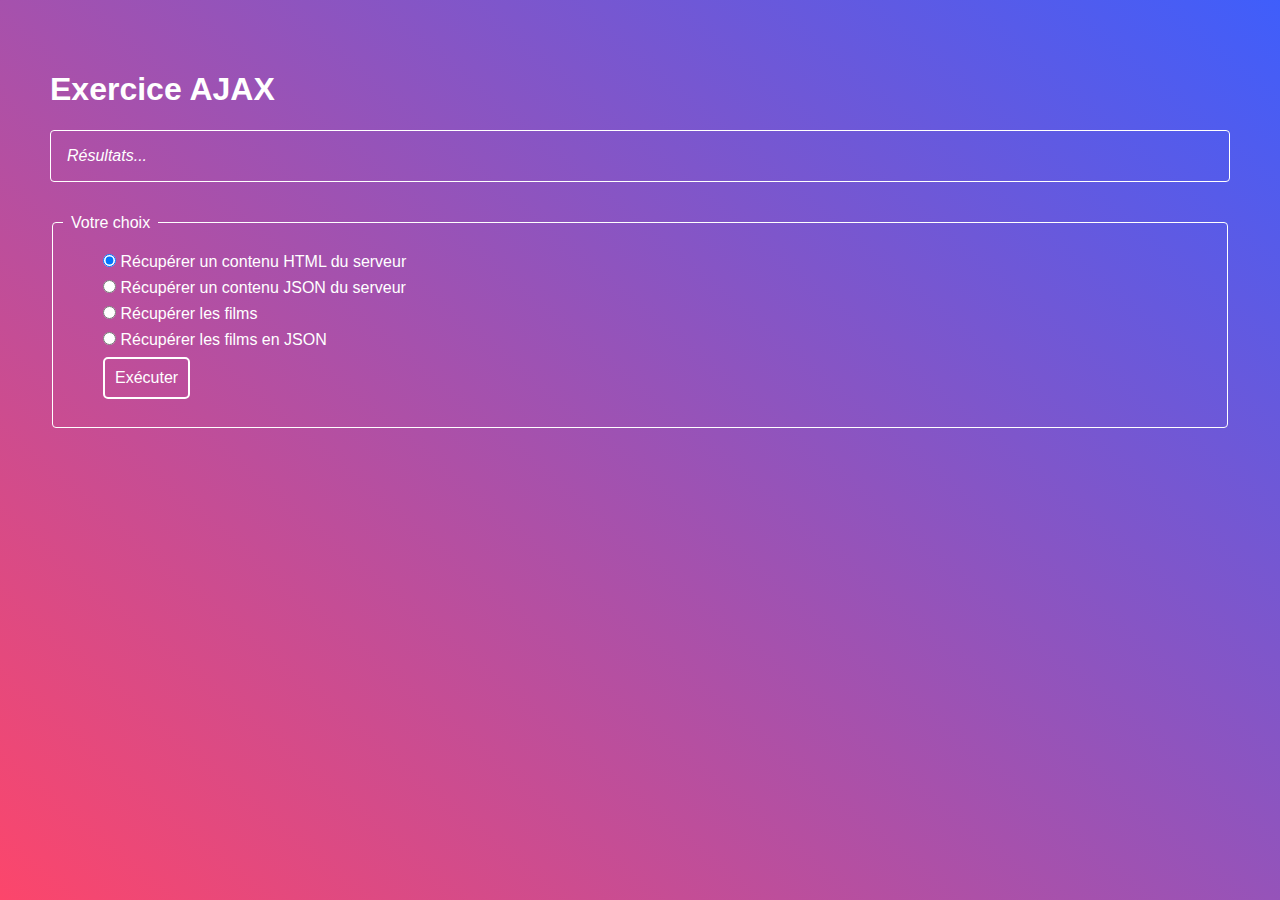
<file: ajax/index.html>
<!DOCTYPE html>
<html lang="fr">

<head>
    <meta charset="utf-8">
    <title>JavaScript</title>
    <link rel="stylesheet" href="css/normalize.css">
    <link rel="stylesheet" href="css/style.css">

</head>

<body>
    <header>
        <h1><i class="fa fa-flask"></i> Exercice AJAX</h1>
    </header>

    <main>
        <section id="target">
            <em>Résultats...</em>
        </section>

        <form>
            <fieldset>
                <legend><i class="fa fa-question-circle"></i> Votre choix</legend>
                <ul>
                    <li>
                        <input type="radio" name="what" value="1" id="get-html-data" checked>
                        <label for="get-html-data">Récupérer un contenu HTML du serveur</label>
                    </li>
                    <li>
                        <input type="radio" name="what" value="2" id="get-json-data">
                        <label for="get-json-data">Récupérer un contenu JSON du serveur</label>
                    </li>
                    <li>
                        <input type="radio" name="what" value="3" id="get-html-movies">
                        <label for="get-html-movies">Récupérer les films</label>
                    </li>
                    <li>
                        <input type="radio" name="what" value="4" id="get-json-movies">
                        <label for="get-json-movies">Récupérer les films en JSON</label>
                    </li>
                    <li>
                        <button type="button" id="run">Exécuter</button>
                    </li>
                </ul>
            </fieldset>
        </form>
    </main>

    <!-- Librairie jQuery -->
    <script src="https://code.jquery.com/jquery-3.6.0.min.js"></script>


    <!-- Code principal du projet -->
    <script src="main.js"></script>
</body>

</html>
</file>
<file: ajax/css/style.css>
body {
  min-height: calc(100vh - 100px);
  margin: 0;
  background: url(https://audreyhossepian.fr/img/logo.png),
    linear-gradient(40deg, #fc466b, #3f5efb);
  background-position: 95% 90%;
  background-repeat: no-repeat;
  font-family: Arial, Helvetica, sans-serif;
  padding: 50px;
  color: white;
}

form {
  margin-top: 2em;
}
form fieldset {
  border-color: white;
  border-radius: 4px;
}
form fieldset legend {
  /* structure */
  padding: 0 0.5em;

  /* presentation */
  color: white;
}

li {
  /* structure */
  margin: 0.5em 0;

  /* presentation */
  list-style-type: none;
}

section {
  border: 1px solid white;
  border-radius: 4px;
  padding: 1em;
  min-width: 4em;
}

.hide {
  display: none;
}

.movie-list {
  /* structure */
  padding-left: 0;

  /* presentation */
  list-style-type: none;
}
.movie-list li {
  /* structure */
  display: inline-block;
  width: 24.5%;

  /* presentation */
  text-align: center;
}
.movie-list li p {
  font-size: 0.75em;
}

.text {
  color: white;
  text-align: justify;
}
button {
  background-color: transparent;
  border: 2px solid white;
  padding: 10px;
  border-radius: 5px;
}

button:hover {
  background-color: rgba(255, 255, 255, 0.2);
}
</file>
